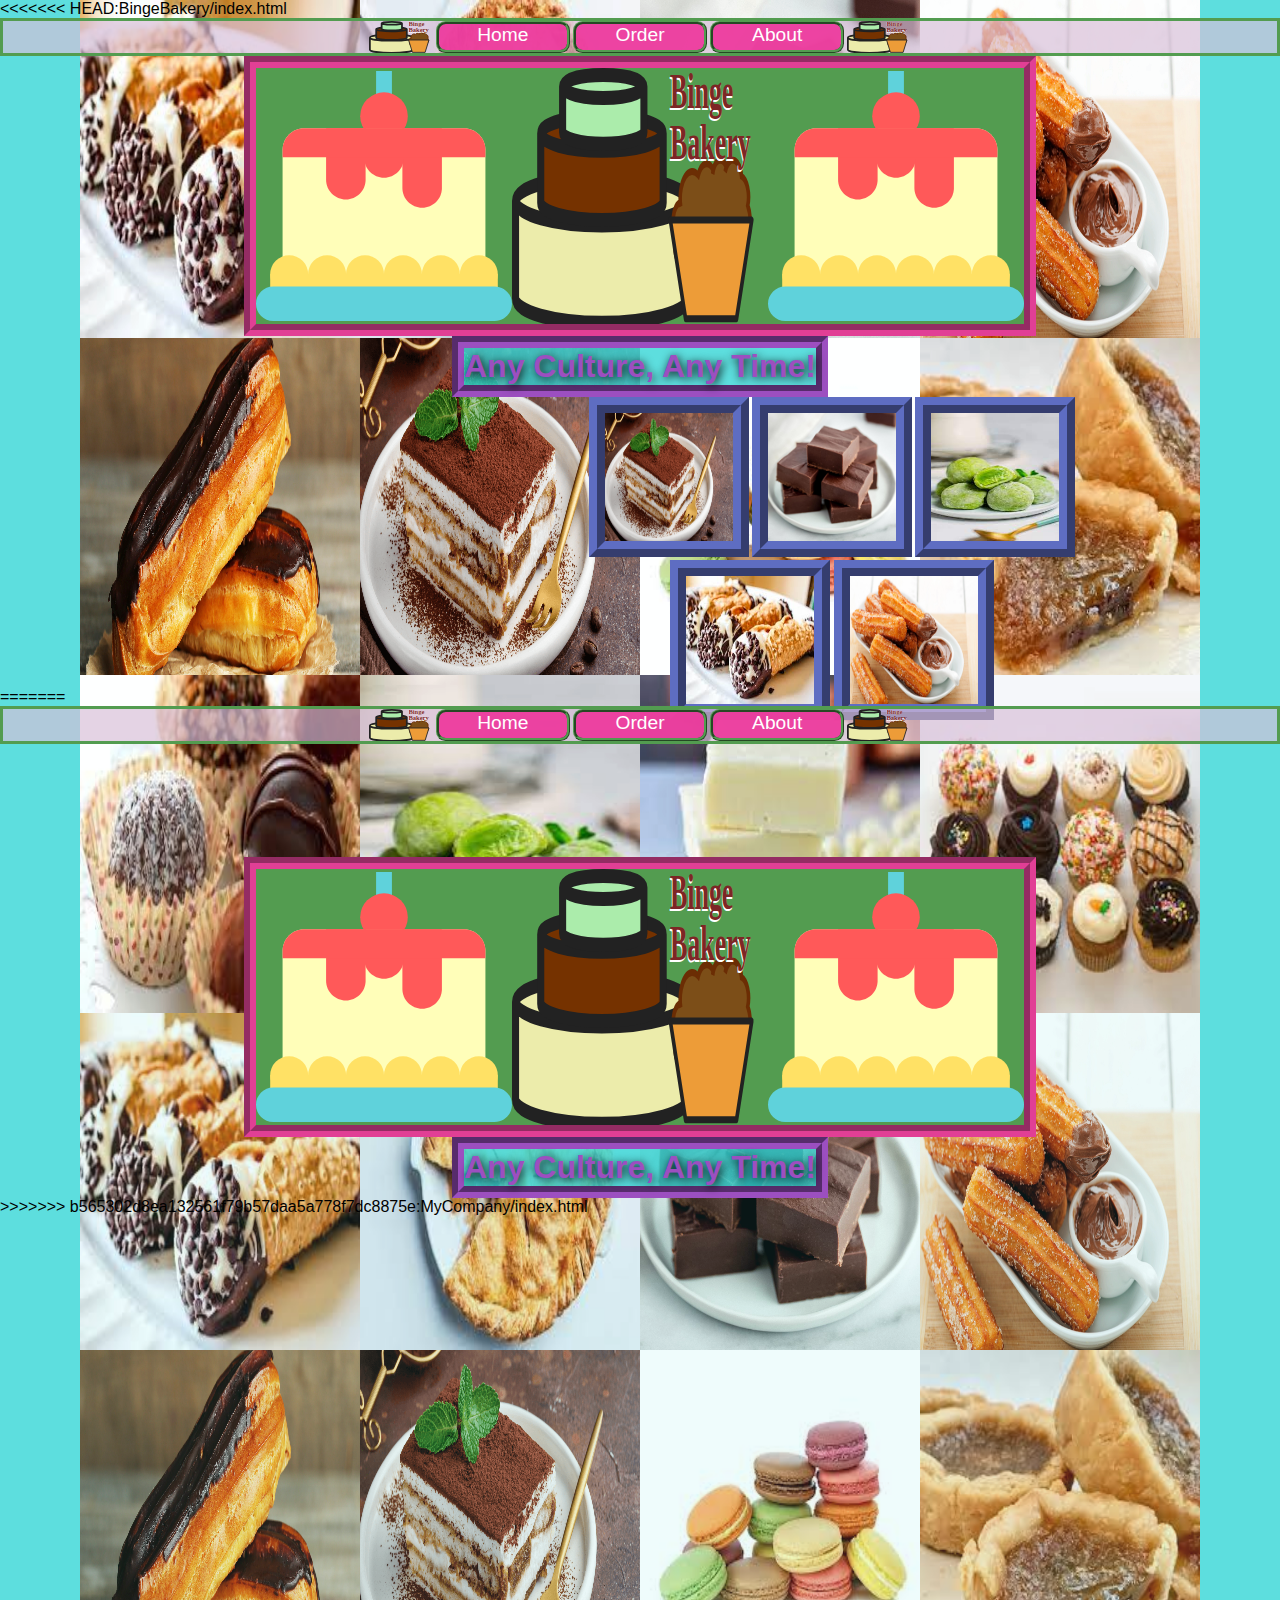
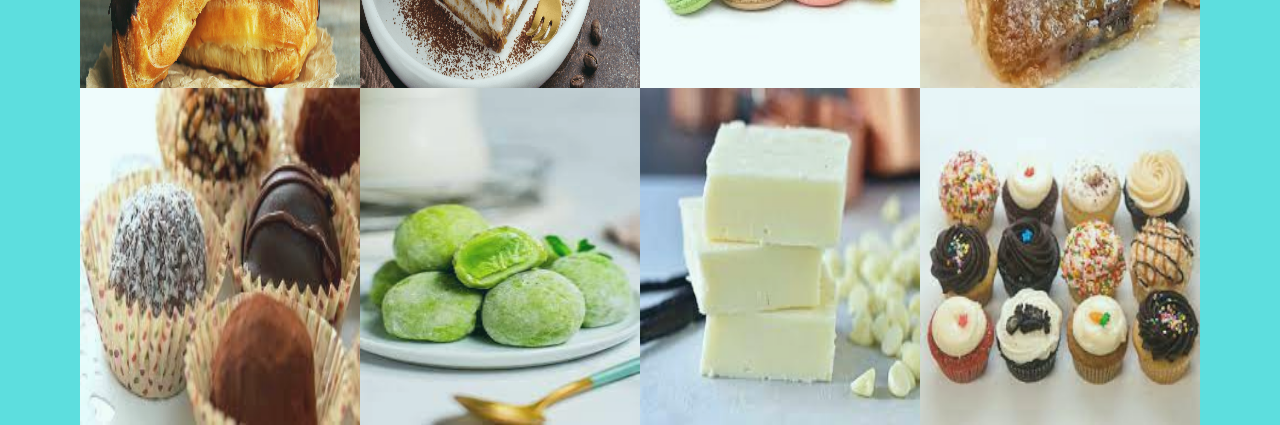
<file: index.html>
<<<<<<< HEAD:BingeBakery/index.html
<!DOCTYPE html>
<html lang="en">
<head>
    <meta charset="UTF-8">
    <meta http-equiv="X-UA-Compatible" content="IE=edge">
    <meta name="viewport" content="width=device-width, initial-scale=1.0">
    <title>Bakery</title>
    <link rel="stylesheet" href="./css/base.css">
    <script src="./javascript/all.js" defer></script>
</head>
<body>
    <div class="topbar">
        <img src="./svg/logo.svg">
        <a>Home</a>
        <a href="./order.html">Order</a>
        <a href="about.html">About</a>
        <img src="./svg/logo.svg">
    </div>
    
    <section>
        
        <h1 class="companyName"><img src="./svg/cake1.svg"><img src="./svg/logo.svg" class="logo"><img src="./svg/cake1.svg"></h1>
        <h2 class="companySlogan">Any Culture, Any Time!</h2>
        <div class="productlist">
        <div><img src="./images/products/Italian Tiramisu.jpeg"></div>
        <div><img src="./images/products/Chocolate Fudge.jpeg"></div>
        <div><img src="./images/products/Mochi 6pc.jpeg"></div>
        <div><img src="./images/products/cannoli.jpeg"></div>
        <div><img src="./images/products/churros 3pc.jpeg"></div>
        </div>
    </section>
    <div class="backingImages fillwidth" id="cycleBack">
        <img src="./images/products/cannoli.jpeg">
        <img src="./images/products/Apple Pie.jpeg">
        <img src="./images/products/Chocolate Fudge.jpeg">
        <img src="./images/products/churros 3pc.jpeg">
        <img src="./images/products/Eclairs.jpeg">
        <img src="./images/products/Italian Tiramisu.jpeg">
        <img src="./images/products/macaroons 8pc.jpeg">
        <img src="./images/products/Maple butter tarts 4pc.jpeg">
        <img src="./images/products/chocolate truffles 8pc.jpeg">
        <img src="./images/products/Mochi 6pc.jpeg">
        <img src="./images/products/White Chocolate Fudge.jpeg">
        <img src="./images/products/Cupcakes.jpeg">
    </div>
</body>
=======
<!DOCTYPE html>
<html lang="en">
<head>
    <meta charset="UTF-8">
    <meta http-equiv="X-UA-Compatible" content="IE=edge">
    <meta name="viewport" content="width=device-width, initial-scale=1.0">
    <title>Bakery</title>
    <link rel="stylesheet" href="./css/base.css">
    <script src="./javascript/all.js" defer></script>
</head>
<body>
    <!-- the nav bar -->
    <div class="topbar">
        <img src="./svg/logo.svg">
        <a>Home</a>
        <a href="./order.html">Order</a>
        <a href="about.html">About</a>
        <img src="./svg/logo.svg">
    </div>
    
    <section class="index_mid">
        <!-- the logo -->
        <h1 class="companyName"><img src="./svg/cake1.svg"><img src="./svg/logo.svg" class="logo"><img src="./svg/cake1.svg"></h1>
        <h2 class="companySlogan">Any Culture, Any Time!</h2>
        
    </section>
    <!-- the background image collage -->
    <div class="backingImages fillwidth" id="cycleBack">
        <img src="./images/products/cannoli.jpeg">
        <img src="./images/products/Apple Pie.jpeg">
        <img src="./images/products/Chocolate Fudge.jpeg">
        <img src="./images/products/churros 3pc.jpeg">
        <img src="./images/products/Eclairs.jpeg">
        <img src="./images/products/Italian Tiramisu.jpeg">
        <img src="./images/products/macaroons 8pc.jpeg">
        <img src="./images/products/Maple butter tarts 4pc.jpeg">
        <img src="./images/products/chocolate truffles 8pc.jpeg">
        <img src="./images/products/Mochi 6pc.jpeg">
        <img src="./images/products/White Chocolate Fudge.jpeg">
        <img src="./images/products/Cupcakes.jpeg">
    </div>
</body>
>>>>>>> b565302d8ea132561f79b57daa5a778f7dc8875e:MyCompany/index.html
</html>
</file>
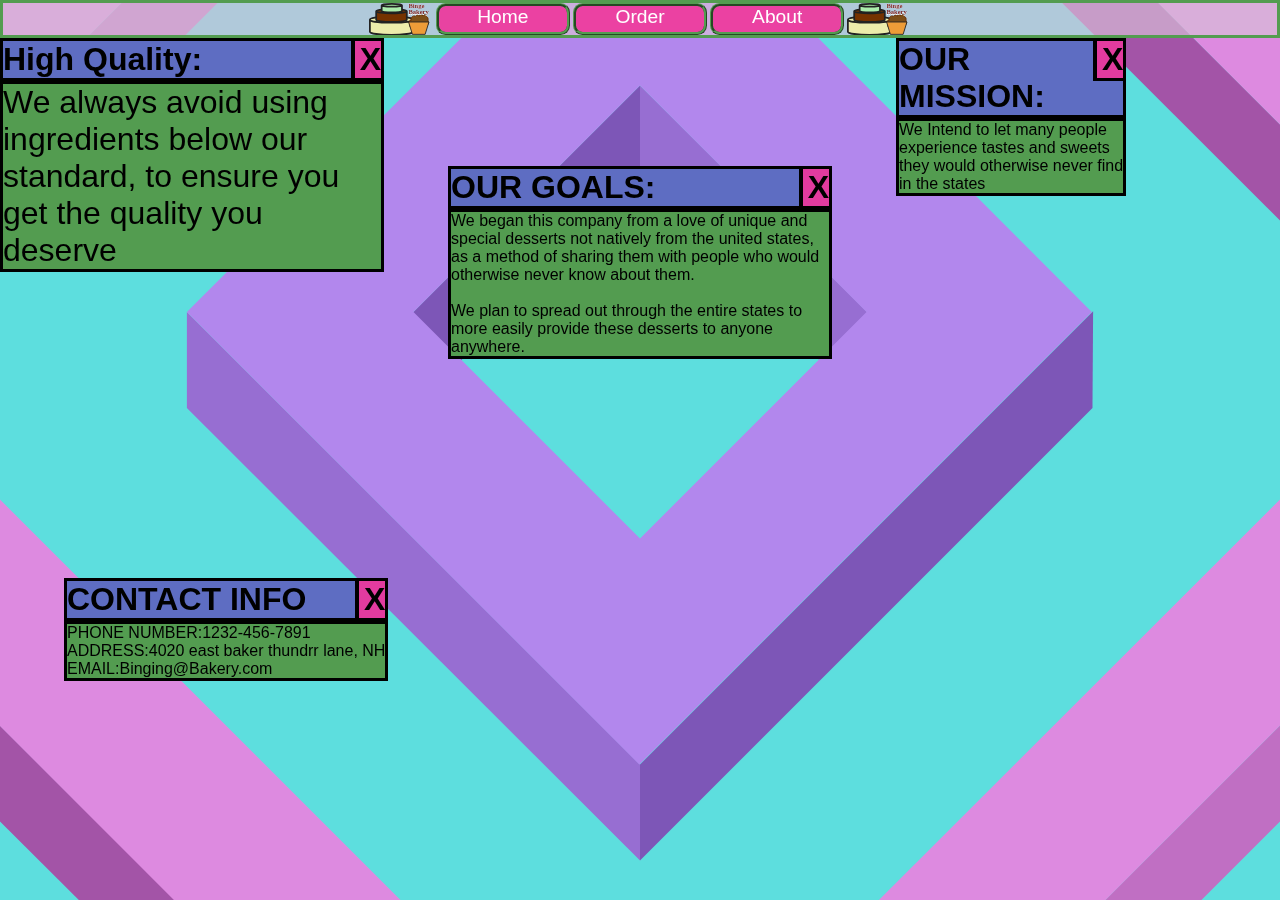
<file: about.html>
<!DOCTYPE html>
<html lang="en">
  <head>
    <meta charset="UTF-8" />
    <meta http-equiv="X-UA-Compatible" content="IE=edge" />
    <meta name="viewport" content="width=device-width, initial-scale=1.0" />
    <title>Document</title>
    <link rel="stylesheet" href="./css/base.css" />
  </head>
  <body>
    <img src="./svg/boxesback.svg" class="background">
    <div class="topbar">
        <img src="./svg/logo.svg">
        <a href="./index.html">Home</a>
        <a href="./order.html">Order</a>
        <a>About</a>
        <img src="./svg/logo.svg">
    </div>
    <section class="about">
      <div class="tab v30">
      <h1>High Quality:</h1>
        <div style="font-size: 2.5vmax;">
        We always avoid using ingredients below our standard, to ensure you get the quality you deserve<br>
        
        </div>
      </div>
      <s class="s5"></s>
      <div class="tab v30 off10">
        <h1>OUR GOALS:</h1>
          <div>
          We began this company from a love of unique and special desserts not natively from the united states,
          as a method of sharing them with people who would otherwise never know about them.<br><br>
          We plan to spread out through the entire states to more easily provide these desserts to anyone anywhere.<br>
          
          </div>
        </div>
        <s class="s15"></s>
        <div class="tab v20">
          <h1>OUR MISSION:</h1>
            <div>
            We Intend to let many people experience tastes and sweets they would otherwise never find in the states<br>
            
            </div>
          </div>
        <s class="s15"></s>
        <s class="s15"></s>
        <s class="s15"></s>
        <div class="tab v30">
          <h1>CONTACT INFO</h1>
          <div>
            PHONE NUMBER:<a>1232-456-7891</a><br>
            ADDRESS:<a>4020 east baker thundrr lane, NH</a><br>
            EMAIL:<a>Binging@Bakery.com</a><br>
          </div>
        </div>
    </section>
  </body>
</html>
</file>
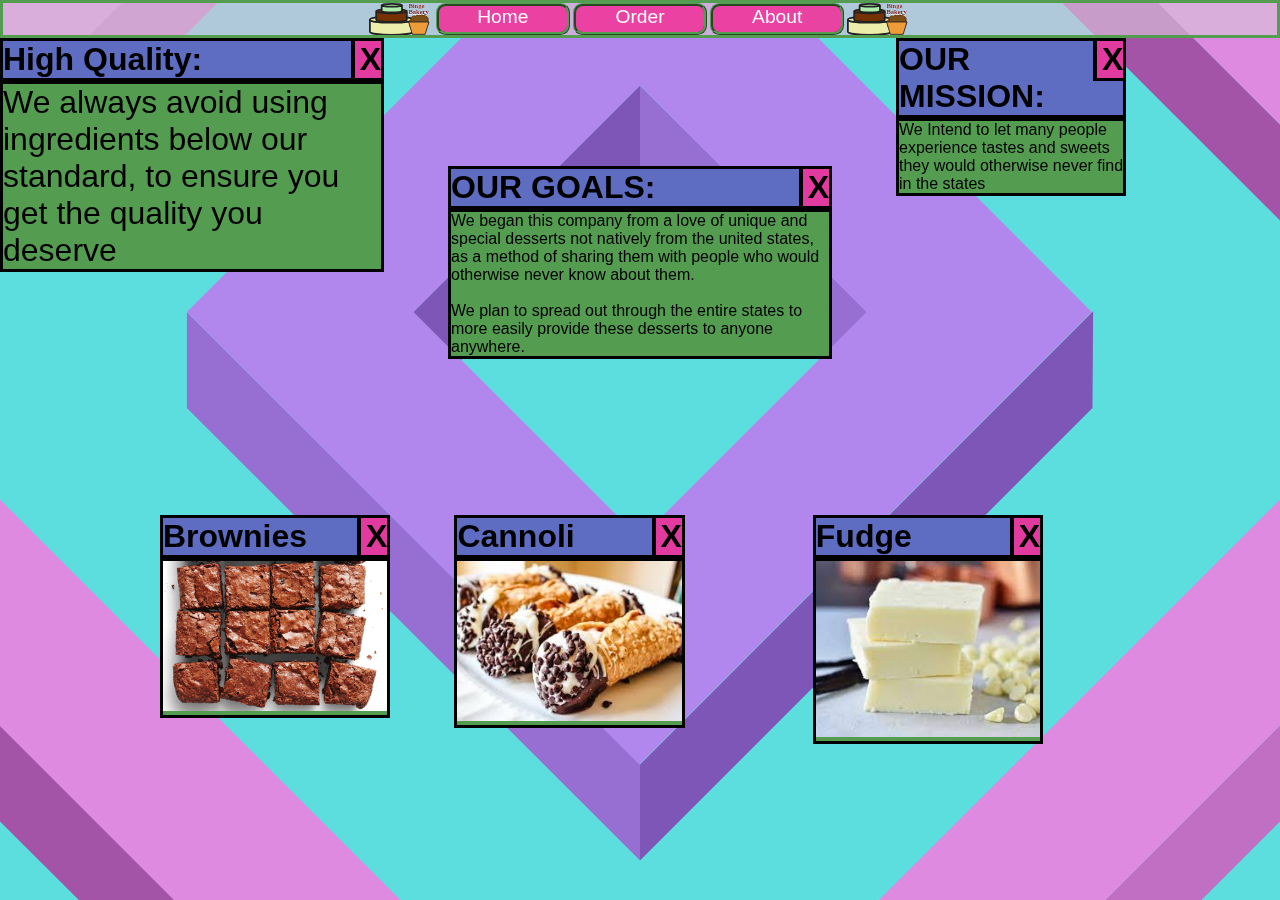
<file: BingeBakery/about.html>
<!DOCTYPE html>
<html lang="en">
  <head>
    <meta charset="UTF-8" />
    <meta http-equiv="X-UA-Compatible" content="IE=edge" />
    <meta name="viewport" content="width=device-width, initial-scale=1.0" />
    <title>Document</title>
    <link rel="stylesheet" href="./css/base.css" />
  </head>
  <body>
    <img src="./svg/boxesback.svg" class="background">
    <div class="topbar">
        <img src="./svg/logo.svg">
        <a href="./index.html">Home</a>
        <a href="./order.html">Order</a>
        <a>About</a>
        <img src="./svg/logo.svg">
    </div>
    <section class="about">
      <div class="tab v30">
      <h1>High Quality:</h1>
        <div style="font-size: 2.5vmax;">
        We always avoid using ingredients below our standard, to ensure you get the quality you deserve<br>
        
        </div>
      </div>
      <s class="s5"></s>
      <div class="tab v30 off10">
        <h1>OUR GOALS:</h1>
          <div>
          We began this company from a love of unique and special desserts not natively from the united states,
          as a method of sharing them with people who would otherwise never know about them.<br><br>
          We plan to spread out through the entire states to more easily provide these desserts to anyone anywhere.<br>
          
          </div>
        </div>
        <s class="s15"></s>
        <div class="tab v20">
          <h1>OUR MISSION:</h1>
            <div>
            We Intend to let many people experience tastes and sweets they would otherwise never find in the states<br>
            
            </div>
          </div>
        <s style="min-width: 12.5vmax; max-width: 12.5vmax;"></s>
        <div class="tab v20 off5m">
          <h1>Brownies</h1>
          <div><img src="./images/products/Brownies 6''.jpeg"></div>
        </div>
        <s class="s15"></s>
        <div class="tab v20">
          <h1>Cannoli</h1>
          <div><img src="./images/products/cannoli.jpeg"></div>
        </div>
        <s class="s10"></s>
        <div class="tab v20 off5m">
          <h1>Fudge</h1>
          <div><img src="./images/products/White Chocolate Fudge.jpeg"></div>
        </div>
    </section>
  </body>
</html>
</file>
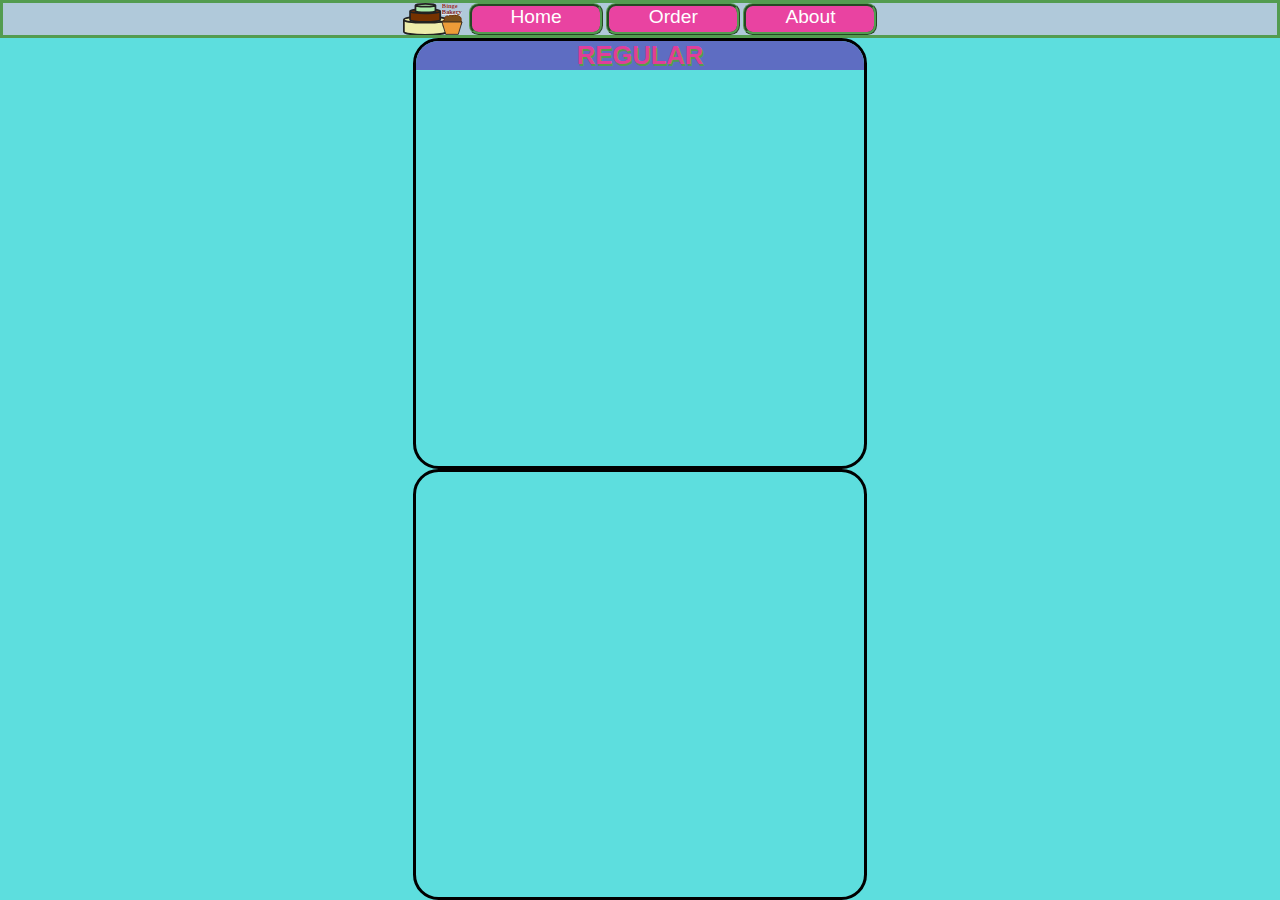
<file: MyCompany/neworder.html>
<!DOCTYPE html>
<html lang="en">

<head>
    <meta charset="UTF-8">
    <meta http-equiv="X-UA-Compatible" content="IE=edge">
    <meta name="viewport" content="width=device-width, initial-scale=1.0">
    <title>Bakery</title>
    <link rel="stylesheet" href="./css/base.css">
    <script src="./javascript/orderList.js" type="text/javascript" defer></script>
</head>

<body>
    <div class="topbar">
        <img src="./svg/logo.svg">
        <a href="./index.html">Home</a>
        <a>Order</a>
        <a>About</a>
    </div>
    <!--Each section is for different global region of desserts-->
    <section id="RegularDesserts" class="BakedGoods">

    </section>
    <section id="SpecialDesserts" class="BakedGoods">

    </section>
</body>
</file>
<file: css/base.css>
*,
h1,
h2 {
  margin: 0;
  font-family: "Segoe UI", Tahoma, Geneva, Verdana, sans-serif;
}

.img {
  font-family: "Segoe UI", Tahoma, Geneva, Verdana, sans-serif;
}

.logo {
  max-width: 25vw;
  min-width: 25vw;
  min-height: 25vh;
  max-height: 100vw;
}

.background {
  position: fixed;
  bottom: 0vh;
  left: 0;
  min-width: 100vw;
  max-width: 100vw;
  min-height: 150vh;
  margin-bottom: -15vh;
  z-index: -1;
}

.back2 {
  max-height: 100vh;
  min-height: 100vh;
  margin-bottom: 0;
  bottom: 0;
  right: 0;
}

.backanimated {
  animation: backgroundanim 10s cubic-bezier(0.5, 0, 0.5, 1) 0s infinite forwards;
  transform: scaleX(200%) scaleY(50%);
}

.sectionBack {
  background-color: #37d6d6ce;
}

.backingImages {
  display: flex;
  flex-wrap: wrap;
  position: absolute;
  top: 0;
  left: 0;
  z-index: -1;
  max-width: 75%;
  gap: 0;
  animation: imageCollage1 15s cubic-bezier(0, 0, 1, 1) 0.1s infinite;
  animation-direction: normal;
  animation-fill-mode: both;
}

.backingImages img {
  margin: 0;
  max-width: 25%;
  min-width: 25%;
  min-height: 37.5vh;
  max-height: 37.5vh;
}

body {
  min-height: 100vh;
  overflow: hidden;
  user-select: none;
  background-color: #37d6d6ce;
  max-width: 100vw;
  min-width: 100vw;
  display: flex;
  flex-direction: column;
}

body .topbar {
  border-width: 0.25vw;
  border-style: solid;
  max-width: 100%;
  border-color: #539c50;
  background-color: #d8bfd8ae;
  display: flex;
  flex-direction: row;
  gap: 0.25vw;
  font-size: 1.5vmax;
  justify-content: center;
}

body .topbar img {
  max-height: 2.5vw;
}

body .topbar a {
  text-decoration: none;
  color: white;
  width: 10vw;
  text-align: center;
  background-color: #ee379cea;
  border-radius: 0.75vw;
  border-color: #539c50;
  border-style: ridge;
  border-width: 0.25vw;
  user-select: none;
}

body .topbar a:hover {
  color: black;
  background-color: #9c4fc0;
}

body .topbar a:active {
  border-style: groove;
  border-width: 0.25vw 0 0 0.25vw;
  margin-right: 0.25vw;
  margin-bottom: 0.25vw;
  transform: translate(0.25vw, 0.25vw);
}

body section {
  flex: 1 1 0;
}

body section .companyName {
  display: flex;
  flex-wrap: wrap;
  flex-direction: row;
  margin: 0 auto;
  max-width: fit-content;
  background-color: #539c50;
  border-color: #ee379cea;
  border-style: groove;
  border-width: 1vw;
  text-align: center;
  color: #9c4fc0;
  font-size: 7.5vw;
  text-shadow: #539c50 0.125vw 0.125vw 0.5vw;
}

body section .companyName img {
  min-width: 20vw;
  min-height: 20vw;
  max-width: 20vw;
  max-height: 20vw;
}

body section .companySlogan {
  display: flex;
  flex-wrap: wrap;
  flex-direction: row;
  margin: 0 auto;
  max-width: fit-content;
  font-family: "Segoe UI", Tahoma, Geneva, Verdana, sans-serif;
  background-color: #37d6d6ce;
  border-color: #9c4fc0;
  border-style: groove;
  border-width: 1vw;
  text-align: center;
  color: #9c4fc0;
  font-size: 2.5vmax;
  text-shadow: black 0.125vw 0.125vw 0.75vw;
}

body section .companySlogan img {
  width: 7.5vw;
  height: 7.5vw;
}

body section .productlist {
  font-size: 2.5vmax;
  display: flex;
  margin-left: 0 auto;
  text-align: center;
  justify-self: center;
  align-self: center;
  flex-wrap: wrap;
  margin-left: 27.5vw;
  justify-content: center;
  max-width: 41vw;
  min-width: 40vw;
  gap: 2.75vmax;
  list-style: none;
  color: #37d6d6ce;
  text-shadow: black 0.125vw 0.125vw 0.125vw;
}

body section .productlist div {
  user-select: none;
  text-align: center;
  font-size: 2.5vw;
  max-height: 10vmax;
  max-width: 10vmax;
  min-width: 10vmax;
  min-height: 10vmax;
  align-content: center;
}

body section .productlist div img {
  border-style: ridge;
  border-width: 1.25vmax;
  border-color: #5e6dc2;
  background-color: #9c4fc0;
  width: 10vmax;
  height: 10vmax;
}

body section .productlist div ul {
  overflow-y: auto;
  list-style: none;
  text-align: center;
  transition-duration: 0.25s;
  transform-origin: top;
  transform: scaleY(0%);
  max-height: 30vh;
}

body section .productlist div ul li {
  font-size: 2vw;
  text-align: left;
}

body section .productlist div:hover ul {
  transform: scaleY(100%);
}

<<<<<<< HEAD:BingeBakery/css/base.css
/*
put in the order form data here.
this will be the order for your cookies/cake/cupcakes
*/
form {
  margin: 0 auto;
  text-align: center;
  background-color: #539c50;
  max-width: 75vw;
  min-height: 100%;
}

fieldset {
  flex: 1 1 0;
  display: flex;
  flex-direction: row;
  flex-wrap: nowrap;
}

fieldset input {
  background-color: #5e6dc2;
  border-color: #ee379cea;
}

fieldset div {
  margin: 0 auto;
  justify-self: center;
  text-align: start;
  min-width: 50%;
}

fieldset div p {
  min-width: 50%;
  font-size: 4.5vmin;
}

.asSquare {
  min-width: 8vmin;
  min-height: 8vmin;
  max-width: 8vmin;
  max-height: 8vmin;
}

.vertical {
  display: flex;
  flex-direction: column;
  flex-wrap: nowrap;
  gap: 1vmin;
}

.halfWidth {
  max-width: 50%;
}

.buttons {
  gap: 1vmin 0vmin;
}

.orderListItem {
  margin: 0;
  flex-wrap: nowrap;
}

.orderListItem img {
  max-width: 7.5vmin;
  max-height: 7.5vmin;
  margin-bottom: -5%;
  padding: 0;
}

=======
>>>>>>> b565302d8ea132561f79b57daa5a778f7dc8875e:MyCompany/css/base.css
.BakedGoods {
  border-radius: 2vmax;
  display: flex;
  flex-direction: column;
  justify-content: start;
  align-content: center;
  max-width: 50%;
  overflow-y: auto;
  min-width: 35%;
  margin: 0 auto;
  gap: 0.5vmax;
  border-style: solid;
  text-align: center;
  margin: 0 auto;
}

.BakedGoods h1 {
  min-width: 100%;
  background-color: #5e6dc2;
  font-size: 2vmax;
  color: #ee379cea;
  text-shadow: 0.125vmax 0.125vmax 0.05vmax #539c50;
}

.BakedGoods .BACKBUTTON {
  border: none;
  position: fixed;
  color: black;
  text-decoration: none;
  text-align: center;
  bottom: 2.5vh;
  left: 65vw;
  min-width: 2.5vmax;
  max-width: 2.5vmax;
  min-height: 2.5vmax;
  max-height: 2.5vmax;
}

.BakedGoods .BACKBUTTON img {
  min-width: 2.5vmax;
  max-width: 2.5vmax;
  min-height: 2.5vmax;
  max-height: 2.5vmax;
}

.sellingItem {
  display: flex;
  flex-direction: row;
  flex-wrap: nowrap;
  color: black;
  font-size: 1.5vmax;
  text-shadow: 0 0 0.5vmax white;
  max-width: 100%;
  color: black;
  min-width: 100%;
  user-select: none;
  pointer-events: none;
  margin-bottom: 2vmax;
}

.sellingItem:last-of-type {
  margin-bottom: 5vw;
}

.sellingItem p {
  font-weight: 500;
  font-size: 2vw;
  pointer-events: none;
  line-break: loose;
  margin-left: 4vmax;
  min-width: calc(calc(100% - 16.75vmax));
  max-width: calc(100% - 16.75vmax);
}

.sellingItem img {
  pointer-events: all;
  position: static;
  min-width: 4vmax;
  min-height: 4vmax;
  max-width: 5vmax;
  max-height: 4vmax;
}

#imagePopup {
  position: absolute;
  top: 3.75vw;
  flex-direction: row;
  flex-wrap: wrap;
  display: flex;
  visibility: hidden;
  max-width: 25.5vw;
  min-width: 25.5vw;
  left: 1vw;
}

#imagePopup img {
  min-width: 25vw;
  min-height: 25vw;
  max-width: 25vw;
  border-style: solid;
  border-width: 0px 0.25vw 0.25vw 0.25vw;
  border-color: #ee379cea;
  padding: 0;
  background-color: #ee379cea;
}

#imagePopup p {
  font-size: 2vw;
  text-align: center;
  background-color: #539c50;
  border-color: #ee379cea;
  border-style: solid;
  border-width: 0.25vw;
  min-width: 23vw;
  max-width: 23vw;
  min-height: 2vw;
  max-height: 2vw;
}

#imagePopup p .closeButton {
  font-size: 1vw;
  border-style: solid;
  border-width: 0.25vw 0.25vw 0.25vw 0vw;
  border-color: #ee379cea;
  max-width: 2vw;
  min-width: 2vw;
  min-height: 2.5vw;
  max-height: 2.5vw;
  margin-top: -0.25vw;
  margin-bottom: -0.25vw;
  margin-right: -2.25vw;
  float: right;
  background-color: #5e6dc2;
}

.bottomtext {
  left: 20rem;
  top: -15rem;
  max-width: fit-content;
  background-color: #f1f1f1;
}

.addButton,
.subButton {
  pointer-events: all;
  align-self: flex-end;
  float: right;
  min-width: 4.375vmax;
  min-height: 4.375vmax;
  max-width: 4.375vmax;
  max-height: 4.375vmax;
  font-size: 3.375vw;
  background-color: #539c50;
}

.addButton {
  border-radius: 1.25vw 0vw 0vw 1.25vw;
}

.subButton {
  border-radius: 0vw 1.25vw 1.25vw 0vw;
}

.myCart {
  position: absolute;
  display: flex;
  flex-direction: column;
  flex: 1 1 0;
  right: 0;
  top: 0;
  min-height: calc(100% - 3vw);
  max-height: calc(100% - 3vw);
  min-width: 25%;
  max-width: 25%;
  background-color: #37d6d6ce;
  margin-top: 3vw;
  margin-bottom: -25%;
}

.myCart::before {
  background-color: #5e6dc2;
  color: #885ad1;
  text-shadow: 0.0625vmax 0.0625vmax 0.05vmax White;
  content: "MY CART*";
  text-align: center;
  font-size: 2.5vw;
  max-height: 3vw;
  min-height: 3vw;
}

.myCart div {
  flex: 6 6 0;
  overflow-y: auto;
  border: #ee379cea solid 0.25vw;
}

.myCart div:first-of-type {
  background-color: #5e6dc2;
  color: white;
  text-shadow: 0 0 0.5vmax black;
  border-radius: 1.25vmax;
}

.myCart div ul {
  list-style: none;
}

.myCart .finalCost {
  background-color: #37d6d6ce;
  margin: 0;
  overflow-y: hidden;
  min-height: fit-content;
  flex: 4 4 0;
  border: 0;
  padding: 0;
}

.myCart .finalCost .inputAddress {
  padding: 0;
  margin: 0;
  text-align: center;
  justify-content: center;
  align-content: center;
}

.myCart .finalCost .inputAddress textArea {
  margin: 0;
  padding: 0;
  resize: none;
  min-height: 10vh;
  min-width: 95%;
  align-self: center;
  justify-self: center;
}

.fillwidth {
  min-width: 87.5%;
  margin: 0 auto;
  margin-left: 6.25%;
  margin-right: 6.25%;
  text-align: center;
  animation-duration: 25s;
}

.fillwidth img {
  opacity: 0.9;
}

.index_mid {
  margin-top: 12.5vh;
}

@media screen and (max-width: 900px) {
  .fillwidth {
    margin-left: 0;
  }
  #imagePopup {
    left: auto;
    right: auto;
    margin: 6.25vmax 37.25vw 0vw 37.25vw;
    text-align: center;
  }
  .backingImages {
    min-width: 100%;
  }
  .topbar {
    font-size: 5vw;
  }
  .topbar img {
    min-width: 10vw;
    max-width: 10vw;
    min-height: 10vw;
    max-height: 10vw;
  }
  .topbar a {
    min-width: 25vw;
    max-width: 25vw;
    font-size: 5vw;
  }
  .companyName img {
    min-width: 15vh;
    min-height: 15vh;
  }
  body {
    overflow-y: hidden;
    max-height: 100vh;
    min-height: 100vh;
  }
  .myCart {
    overflow: hidden;
    float: none;
    min-width: 102vw;
    max-width: 102vw;
    max-height: 75.5vh;
    min-height: 75.5vh;
    position: absolute;
    margin: 0;
    top: 48vh;
    left: 0vw;
  }
  .myCart div {
    max-height: 15vh;
    min-height: 15vh;
  }
  .myCart div ul {
    display: flex;
    flex-direction: row;
    flex-wrap: wrap;
  }
  .myCart div ul li {
    min-width: 33%;
    max-width: 33%;
  }
  .myCart div ul li::before {
    content: "";
    margin-left: 1.5%;
  }
  .myCart::before {
    font-size: 5vh;
    min-height: 5.5vh;
    max-height: 5.5vh;
  }
  .myCart div {
    flex: 1 1 0;
  }
  .myCart .finalCost {
    flex: 1 1 0;
    min-width: 99vw;
    max-width: 99vw;
    max-height: fit-content;
  }
  .myCart .finalCost p {
    font-size: 1.75vh;
  }
  .myCart .finalCost .inputAddress {
    max-height: 25.5vh;
    min-height: 25.5vh;
  }
  .myCart .finalCost .inputAddress input {
    max-width: 45%;
    min-width: 45vw;
    margin-top: -1.5vh;
    min-height: 2vh;
    padding: 0 1.8% 0 1.8%;
  }
  .myCart .finalCost .inputAddress input:last-of-type {
    margin-bottom: 1.5vh;
  }
  .myCart .finalCost .inputAddress textArea {
    margin-top: -1.5vh;
    max-width: 45vw;
    min-width: 45vw;
    min-height: 5vh;
    padding: 0;
  }
  .myCart .finalCost .inputAddress button {
    justify-self: start;
    z-index: 10000 !important;
    bottom: 7.75vh;
    left: 0;
    display: flex;
    margin: auto;
  }
  .sellingItem {
    font-size: 4vmax;
  }
  .BakedGoods {
    min-width: 100%;
    flex: 1 1 0;
    max-height: 44.5vh;
    min-height: 44.5vh;
    margin: 0;
    overflow-y: auto;
  }
  .bottom,
  text {
    display: none;
  }
  .addButton,
  .subButton {
    min-width: 5vmin;
    min-height: 5vmin;
    max-width: 5vmin;
    max-height: 5vmin;
    margin-right: 2.5vmin;
    margin-left: -1.875vmin;
  }
  .BACKBUTTON {
    text-align: right;
    justify-self: right;
    border: none;
    position: fixed;
    color: black;
    text-decoration: none;
    text-align: center;
    top: 52.5vh;
    margin-left: 31.5vw;
  }
}

/*
this is for the scrollbar
*/
/* width */
::-webkit-scrollbar {
  width: 0px;
}

/* Track */
::-webkit-scrollbar-track {
  background: #f1f1f1;
}

/* Handle */
::-webkit-scrollbar-thumb {
  background: #888;
}

/* Handle on hover */
::-webkit-scrollbar-thumb:hover {
  background: #555;
}

@keyframes imageCollage1 {
  0% {
    transform: translateY(-50%);
  }
  100% {
    transform: translateY(0%);
  }
}

@keyframes backgroundanim {
  0% {
    transform: translateX(0%) translateY(25%) scaleX(200%) scaleY(50%);
  }
  50% {
    transform: translateX(-50%) translateY(25%) scaleX(200%) scaleY(50%);
  }
  100% {
    transform: translateX(0%) translateY(25%) scaleX(200%) scaleY(50%);
  }
}

.about {
  display: flex;
  flex-direction: row;
  flex-wrap: wrap;
  overflow: auto;
}

.tab {
  min-width: 0vw;
  border-width: 0.375vw;
}

.tab img {
  max-width: 100%;
  max-height: 100%;
}

.tab h1 {
  border-width: 0.375vw;
  background-color: #5e6dc2;
  border: solid;
  border-color: black;
}

.tab h1::before {
  padding-left: 0.375vw;
  content: "X";
  background-color: #ee379cea;
  float: right;
  min-width: 1.5vw;
  min-height: 100%;
  padding-right: 0vw;
  border: solid;
  border-width: 0px 0px 0.25vw 0.375vw;
}

.tab div {
  border-width: 0.375vw;
  background-color: #539c50;
  border: solid;
  border-color: black;
}

.v10 {
  max-width: 10vmax;
  min-width: min-content;
}

.v15 {
  max-width: 15vmax;
  min-width: min-content;
}

.v20 {
  max-width: 18vmax;
  min-width: min-content;
}

.v30 {
  max-width: 30vmax;
  min-width: min-content;
}

.off5 {
  margin-top: 5vmax;
}

.off10 {
  margin-top: 10vmax;
}

.off15 {
  margin-top: 15vmax;
}

.off20 {
  margin-top: 20vmax;
}

.off5m {
  padding-top: 5vmax;
  margin-top: -5vmax;
}

.s5 {
  min-width: 5vmax;
}

.s10 {
  min-width: 10vmax;
}

.s15 {
  min-width: 5vmax;
}

.s20 {
  min-width: 20vmax;
}
/*# sourceMappingURL=base.css.map */
</file>
<file: BingeBakery/css/base.css>
*,
h1,
h2 {
  margin: 0;
  font-family: "Segoe UI", Tahoma, Geneva, Verdana, sans-serif;
}

.img {
  font-family: "Segoe UI", Tahoma, Geneva, Verdana, sans-serif;
}

.logo {
  max-width: 25vw;
  min-width: 25vw;
  min-height: 25vh;
  max-height: 100vw;
}

.background {
  position: fixed;
  bottom: 0vh;
  left: 0;
  min-width: 100vw;
  max-width: 100vw;
  min-height: 150vh;
  margin-bottom: -15vh;
  z-index: -1;
}

.back2 {
  max-height: 100vh;
  min-height: 100vh;
  margin-bottom: 0;
  bottom: 0;
  right: 0;
}

.backanimated {
  animation: backgroundanim 10s cubic-bezier(0.5, 0, 0.5, 1) 0s infinite forwards;
  transform: scaleX(200%) scaleY(50%);
}

.sectionBack {
  background-color: #37d6d6ce;
}

.backingImages {
  display: flex;
  flex-wrap: wrap;
  position: absolute;
  top: 0;
  left: 0;
  z-index: -1;
  max-width: 75%;
  gap: 0;
  animation: imageCollage1 15s cubic-bezier(0, 0, 1, 1) 0s infinite;
  animation-direction: normal;
  animation-fill-mode: forwards;
}

.backingImages img {
  margin: 0;
  max-width: 25%;
  min-width: 25%;
  min-height: 37.5vh;
  max-height: 37.5vh;
}

body {
  min-height: 100vh;
  overflow: hidden;
  user-select: none;
  background-color: #37d6d6ce;
  max-width: 100vw;
  min-width: 100vw;
  display: flex;
  flex-direction: column;
}

body .topbar {
  border-width: 0.25vw;
  border-style: solid;
  max-width: 100%;
  border-color: #539c50;
  background-color: #d8bfd8ae;
  display: flex;
  flex-direction: row;
  gap: 0.25vw;
  font-size: 1.5vmax;
  justify-content: center;
}

body .topbar img {
  max-height: 2.5vw;
}

body .topbar a {
  text-decoration: none;
  color: white;
  width: 10vw;
  text-align: center;
  background-color: #ee379cea;
  border-radius: 0.75vw;
  border-color: #539c50;
  border-style: ridge;
  border-width: 0.25vw;
  user-select: none;
}

body .topbar a:hover {
  color: black;
  background-color: #9c4fc0;
}

body .topbar a:active {
  border-style: groove;
  border-width: 0.25vw 0 0 0.25vw;
  margin-right: 0.25vw;
  margin-bottom: 0.25vw;
  transform: translate(0.25vw, 0.25vw);
}

body section {
  flex: 1 1 0;
}

body section .companyName {
  display: flex;
  flex-wrap: wrap;
  flex-direction: row;
  margin: 0 auto;
  max-width: fit-content;
  background-color: #539c50;
  border-color: #ee379cea;
  border-style: groove;
  border-width: 1vw;
  text-align: center;
  color: #9c4fc0;
  font-size: 7.5vw;
  text-shadow: #539c50 0.125vw 0.125vw 0.5vw;
}

body section .companyName img {
  min-width: 12.5vw;
  min-height: 12.5vw;
  max-width: 12.5vw;
  max-height: 12.5vw;
}

body section .companySlogan {
  display: flex;
  flex-wrap: wrap;
  flex-direction: row;
  margin: 0 auto;
  max-width: fit-content;
  font-family: "Segoe UI", Tahoma, Geneva, Verdana, sans-serif;
  background-color: #37d6d6ce;
  border-color: #9c4fc0;
  border-style: groove;
  border-width: 1vw;
  text-align: center;
  color: #9c4fc0;
  font-size: 2.5vmax;
  text-shadow: black 0.125vw 0.125vw 0.75vw;
}

body section .companySlogan img {
  width: 7.5vw;
  height: 7.5vw;
}

body section .productlist {
  font-size: 2.5vmax;
  display: flex;
  margin-left: 0 auto;
  text-align: center;
  justify-self: center;
  align-self: center;
  flex-wrap: wrap;
  margin-left: 27.5vw;
  justify-content: center;
  max-width: 41vw;
  min-width: 40vw;
  gap: 2.75vmax;
  list-style: none;
  color: #37d6d6ce;
  text-shadow: black 0.125vw 0.125vw 0.125vw;
}

body section .productlist div {
  user-select: none;
  text-align: center;
  font-size: 2.5vw;
  max-height: 10vmax;
  max-width: 10vmax;
  min-width: 10vmax;
  min-height: 10vmax;
  align-content: center;
}

body section .productlist div img {
  border-style: ridge;
  border-width: 1.25vmax;
  border-color: #5e6dc2;
  background-color: #9c4fc0;
  width: 10vmax;
  height: 10vmax;
}

body section .productlist div ul {
  overflow-y: auto;
  list-style: none;
  text-align: center;
  transition-duration: 0.25s;
  transform-origin: top;
  transform: scaleY(0%);
  max-height: 30vh;
}

body section .productlist div ul li {
  font-size: 2vw;
  text-align: left;
}

body section .productlist div:hover ul {
  transform: scaleY(100%);
}

/*
put in the order form data here.
this will be the order for your cookies/cake/cupcakes
*/
form {
  margin: 0 auto;
  text-align: center;
  background-color: #539c50;
  max-width: 75vw;
  min-height: 100%;
}

fieldset {
  flex: 1 1 0;
  display: flex;
  flex-direction: row;
  flex-wrap: nowrap;
}

fieldset input {
  background-color: #5e6dc2;
  border-color: #ee379cea;
}

fieldset div {
  margin: 0 auto;
  justify-self: center;
  text-align: start;
  min-width: 50%;
}

fieldset div p {
  min-width: 50%;
  font-size: 4.5vmin;
}

.asSquare {
  min-width: 8vmin;
  min-height: 8vmin;
  max-width: 8vmin;
  max-height: 8vmin;
}

.vertical {
  display: flex;
  flex-direction: column;
  flex-wrap: nowrap;
  gap: 1vmin;
}

.halfWidth {
  max-width: 50%;
}

.buttons {
  gap: 1vmin 0vmin;
}

.orderListItem {
  margin: 0;
  flex-wrap: nowrap;
}

.orderListItem img {
  max-width: 7.5vmin;
  max-height: 7.5vmin;
  margin-bottom: -5%;
  padding: 0;
}

.BakedGoods {
  border-radius: 2vmax;
  display: flex;
  flex-direction: column;
  justify-content: start;
  align-content: center;
  max-width: 50%;
  overflow-y: auto;
  min-width: 35%;
  margin: 0 auto;
  gap: 0.5vmax;
  border-style: solid;
  text-align: center;
  margin: 0 auto;
}

.BakedGoods h1 {
  min-width: 100%;
  background-color: #5e6dc2;
  font-size: 2vmax;
  color: #ee379cea;
  text-shadow: 0.125vmax 0.125vmax 0.05vmax #539c50;
}

.BakedGoods .BACKBUTTON {
  border: none;
  position: fixed;
  color: black;
  text-decoration: none;
  text-align: center;
  bottom: 2.5vh;
  left: 65vw;
  min-width: 2.5vmax;
  max-width: 2.5vmax;
  min-height: 2.5vmax;
  max-height: 2.5vmax;
}

.BakedGoods .BACKBUTTON img {
  min-width: 2.5vmax;
  max-width: 2.5vmax;
  min-height: 2.5vmax;
  max-height: 2.5vmax;
}

.sellingItem {
  display: flex;
  flex-direction: row;
  flex-wrap: nowrap;
  color: black;
  font-size: 1.5vmax;
  text-shadow: 0 0 0.5vmax white;
  max-width: 100%;
  color: black;
  min-width: 100%;
  user-select: none;
  pointer-events: none;
  margin-bottom: 2vmax;
}

.sellingItem:last-of-type {
  margin-bottom: 5vw;
}

.sellingItem p {
  font-weight: 500;
  font-size: 2vw;
  pointer-events: none;
  line-break: loose;
  margin-left: 4vmax;
  min-width: calc(calc(100% - 16.75vmax));
  max-width: calc(100% - 16.75vmax);
}

.sellingItem img {
  pointer-events: all;
  position: static;
  min-width: 4vmax;
  min-height: 4vmax;
  max-width: 5vmax;
  max-height: 4vmax;
}

#imagePopup {
  position: absolute;
  top: 3.75vw;
  flex-direction: row;
  flex-wrap: wrap;
  display: flex;
  visibility: hidden;
  max-width: 25.5vw;
  min-width: 25.5vw;
  left: 1vw;
}

#imagePopup img {
  min-width: 25vw;
  min-height: 25vw;
  max-width: 25vw;
  border-style: solid;
  border-width: 0px 0.25vw 0.25vw 0.25vw;
  border-color: #ee379cea;
  padding: 0;
  background-color: #ee379cea;
}

#imagePopup p {
  font-size: 2vw;
  text-align: center;
  background-color: #539c50;
  border-color: #ee379cea;
  border-style: solid;
  border-width: 0.25vw;
  min-width: 23vw;
  max-width: 23vw;
  min-height: 2vw;
  max-height: 2vw;
}

#imagePopup p .closeButton {
  font-size: 1vw;
  border-style: solid;
  border-width: 0.25vw 0.25vw 0.25vw 0vw;
  border-color: #ee379cea;
  max-width: 2vw;
  min-width: 2vw;
  min-height: 2.5vw;
  max-height: 2.5vw;
  margin-top: -0.25vw;
  margin-bottom: -0.25vw;
  margin-right: -2.25vw;
  float: right;
  background-color: #5e6dc2;
}

.bottom text {
  left: 20rem;
  top: -15rem;
}

.addButton,
.subButton {
  pointer-events: all;
  align-self: flex-end;
  float: right;
  min-width: 4.375vmax;
  min-height: 4.375vmax;
  max-width: 4.375vmax;
  max-height: 4.375vmax;
  font-size: 3.375vw;
  background-color: #539c50;
}

.addButton {
  border-radius: 1.25vw 0vw 0vw 1.25vw;
}

.subButton {
  border-radius: 0vw 1.25vw 1.25vw 0vw;
}

.myCart {
  position: absolute;
  display: flex;
  flex-direction: column;
  flex: 1 1 0;
  right: 0;
  top: 0;
  min-height: calc(100% - 3vw);
  max-height: calc(100% - 3vw);
  min-width: 25%;
  max-width: 25%;
  background-color: #37d6d6ce;
  margin-top: 3vw;
  margin-bottom: -25%;
}

.myCart::before {
  background-color: #5e6dc2;
  color: #885ad1;
  text-shadow: 0.0625vmax 0.0625vmax 0.05vmax White;
  content: "MY CART*";
  text-align: center;
  font-size: 2.5vw;
  max-height: 3vw;
  min-height: 3vw;
}

.myCart div {
  flex: 6 6 0;
  overflow-y: auto;
  border: #ee379cea solid 0.25vw;
}

.myCart div:first-of-type {
  background-color: #5e6dc2;
  color: white;
  text-shadow: 0 0 0.5vmax black;
  border-radius: 1.25vmax;
}

.myCart div ul {
  list-style: none;
}

.myCart .finalCost {
  background-color: #37d6d6ce;
  margin: 0;
  overflow-y: hidden;
  min-height: fit-content;
  flex: 4 4 0;
  border: 0;
  padding: 0;
}

.myCart .finalCost .inputAddress {
  padding: 0;
  margin: 0;
  text-align: center;
  justify-content: center;
  align-content: center;
}

.myCart .finalCost .inputAddress textArea {
  margin: 0;
  padding: 0;
  resize: none;
  min-height: 10vh;
  min-width: 95%;
  align-self: center;
  justify-self: center;
}

.fillwidth {
  min-width: 87.5%;
  margin: 0 auto;
  margin-left: 6.25%;
  margin-right: 6.25%;
  text-align: center;
  animation-duration: 25s;
}

.fillwidth img {
  opacity: 0.9;
}

@media screen and (max-width: 900px) {
  .fillwidth {
    margin-left: 0;
  }
  #imagePopup {
    left: auto;
    right: auto;
    margin: 6.25vmax 37.25vw 0vw 37.25vw;
    text-align: center;
  }
  .backingImages {
    min-width: 100%;
  }
  .topbar {
    font-size: 5vw;
  }
  .topbar img {
    min-width: 10vw;
    max-width: 10vw;
    min-height: 10vw;
    max-height: 10vw;
  }
  .topbar a {
    min-width: 25vw;
    max-width: 25vw;
    font-size: 5vw;
  }
  .companyName img {
    min-width: 15vh;
    min-height: 15vh;
  }
  body {
    overflow-y: hidden;
    max-height: 100vh;
    min-height: 100vh;
  }
  .myCart {
    overflow: hidden;
    float: none;
    min-width: 102vw;
    max-width: 102vw;
    max-height: 75.5vh;
    min-height: 75.5vh;
    position: absolute;
    margin: 0;
    top: 48vh;
    left: 0vw;
  }
  .myCart div {
    max-height: 15vh;
    min-height: 15vh;
  }
  .myCart div ul {
    display: flex;
    flex-direction: row;
    flex-wrap: wrap;
  }
  .myCart div ul li {
    min-width: 33%;
    max-width: 33%;
  }
  .myCart div ul li::before {
    content: "";
    margin-left: 1.5%;
  }
  .myCart::before {
    font-size: 5vh;
    min-height: 5.5vh;
    max-height: 5.5vh;
  }
  .myCart div {
    flex: 1 1 0;
  }
  .myCart .finalCost {
    flex: 1 1 0;
    min-width: 99vw;
    max-width: 99vw;
    max-height: fit-content;
  }
  .myCart .finalCost p {
    font-size: 1.75vh;
  }
  .myCart .finalCost .inputAddress {
    max-height: 25.5vh;
    min-height: 25.5vh;
  }
  .myCart .finalCost .inputAddress input {
    max-width: 45%;
    min-width: 45vw;
    margin-top: -1.5vh;
    min-height: 2vh;
    padding: 0 1.8% 0 1.8%;
  }
  .myCart .finalCost .inputAddress input:last-of-type {
    margin-bottom: 1.5vh;
  }
  .myCart .finalCost .inputAddress textArea {
    margin-top: -1.5vh;
    max-width: 45vw;
    min-width: 45vw;
    min-height: 5vh;
    padding: 0;
  }
  .myCart .finalCost .inputAddress button {
    justify-self: start;
    z-index: 10000 !important;
    bottom: 7.75vh;
    left: 0;
    display: flex;
    margin: auto;
  }
  .sellingItem {
    font-size: 4vmax;
  }
  .BakedGoods {
    min-width: 100%;
    flex: 1 1 0;
    max-height: 44.5vh;
    min-height: 44.5vh;
    margin: 0;
    overflow-y: auto;
  }
  .bottom,
  text {
    display: none;
  }
  .addButton,
  .subButton {
    min-width: 5vmin;
    min-height: 5vmin;
    max-width: 5vmin;
    max-height: 5vmin;
    margin-right: 2.5vmin;
    margin-left: -1.875vmin;
  }
  .BACKBUTTON {
    text-align: right;
    justify-self: right;
    border: none;
    position: fixed;
    color: black;
    text-decoration: none;
    text-align: center;
    top: 52.5vh;
    margin-left: 31.5vw;
  }
}

/*
this is for the scrollbar
*/
/* width */
::-webkit-scrollbar {
  width: 0px;
}

/* Track */
::-webkit-scrollbar-track {
  background: #f1f1f1;
}

/* Handle */
::-webkit-scrollbar-thumb {
  background: #888;
}

/* Handle on hover */
::-webkit-scrollbar-thumb:hover {
  background: #555;
}

@keyframes imageCollage1 {
  0% {
    transform: translateY(-50%);
  }
  100% {
    transform: translateY(0%);
  }
}

@keyframes backgroundanim {
  0% {
    transform: translateX(0%) translateY(25%) scaleX(200%) scaleY(50%);
  }
  50% {
    transform: translateX(-50%) translateY(25%) scaleX(200%) scaleY(50%);
  }
  100% {
    transform: translateX(0%) translateY(25%) scaleX(200%) scaleY(50%);
  }
}

.about {
  display: flex;
  flex-direction: row;
  flex-wrap: wrap;
  overflow: auto;
}

.tab {
  min-width: 0vw;
  border-width: 0.375vw;
}

.tab img {
  max-width: 100%;
  max-height: 100%;
}

.tab h1 {
  border-width: 0.375vw;
  background-color: #5e6dc2;
  border: solid;
  border-color: black;
}

.tab h1::before {
  padding-left: 0.375vw;
  content: "X";
  background-color: #ee379cea;
  float: right;
  min-width: 1.5vw;
  min-height: 100%;
  padding-right: 0vw;
  border: solid;
  border-width: 0px 0px 0.25vw 0.375vw;
}

.tab div {
  border-width: 0.375vw;
  background-color: #539c50;
  border: solid;
  border-color: black;
}

.v10 {
  max-width: 10vmax;
  min-width: min-content;
}

.v15 {
  max-width: 15vmax;
  min-width: min-content;
}

.v20 {
  max-width: 18vmax;
  min-width: min-content;
}

.v30 {
  max-width: 30vmax;
  min-width: min-content;
}

.off5 {
  margin-top: 5vmax;
}

.off10 {
  margin-top: 10vmax;
}

.off15 {
  margin-top: 15vmax;
}

.off20 {
  margin-top: 20vmax;
}

.off5m {
  padding-top: 5vmax;
  margin-top: -5vmax;
}

.s5 {
  min-width: 5vmax;
}

.s10 {
  min-width: 10vmax;
}

.s15 {
  min-width: 5vmax;
}

.s20 {
  min-width: 20vmax;
}
/*# sourceMappingURL=base.css.map */
</file>
<file: MyCompany/css/base.css>
*,
h1,
h2 {
  margin: 0;
  font-family: "Segoe UI", Tahoma, Geneva, Verdana, sans-serif;
}

.img {
  font-family: "Segoe UI", Tahoma, Geneva, Verdana, sans-serif;
}

.logo {
  max-width: 25vw;
  min-width: 25vw;
  min-height: 25vh;
  max-height: 100vw;
}

.background {
  position: fixed;
  bottom: 0vh;
  left: 0;
  min-width: 100vw;
  max-width: 100vw;
  min-height: 150vh;
  margin-bottom: -15vh;
  z-index: -1;
}

.back2 {
  max-height: 100vh;
  min-height: 100vh;
  margin-bottom: 0;
  bottom: 0;
  right: 0;
}

.backanimated {
  animation: backgroundanim 10s cubic-bezier(0.5, 0, 0.5, 1) 0s infinite forwards;
  transform: scaleX(200%) scaleY(50%);
}

.sectionBack {
  background-color: #37d6d6ce;
}

.backingImages {
  display: flex;
  flex-wrap: wrap;
  position: absolute;
  top: 0;
  left: 0;
  z-index: -1;
  max-width: 75%;
  gap: 0;
  animation: imageCollage1 15s cubic-bezier(0, 0, 1, 1) 0s infinite;
  animation-direction: normal;
  animation-fill-mode: forwards;
}

.backingImages img {
  margin: 0;
  max-width: 25%;
  min-width: 25%;
  min-height: 37.5vh;
  max-height: 37.5vh;
}

body {
  min-height: 100vh;
  overflow: hidden;
  user-select: none;
  background-color: #37d6d6ce;
  max-width: 100vw;
  min-width: 100vw;
  display: flex;
  flex-direction: column;
}

body .topbar {
  border-width: 0.25vw;
  border-style: solid;
  max-width: 100%;
  border-color: #539c50;
  background-color: #d8bfd8ae;
  display: flex;
  flex-direction: row;
  gap: 0.25vw;
  font-size: 1.5vmax;
  justify-content: center;
}

body .topbar img {
  max-height: 2.5vw;
}

body .topbar a {
  text-decoration: none;
  color: white;
  width: 10vw;
  text-align: center;
  background-color: #ee379cea;
  border-radius: 0.75vw;
  border-color: #539c50;
  border-style: ridge;
  border-width: 0.25vw;
  user-select: none;
}

body .topbar a:hover {
  color: black;
  background-color: #9c4fc0;
}

body .topbar a:active {
  border-style: groove;
  border-width: 0.25vw 0 0 0.25vw;
  margin-right: 0.25vw;
  margin-bottom: 0.25vw;
  transform: translate(0.25vw, 0.25vw);
}

body section {
  flex: 1 1 0;
}

body section .companyName {
  display: flex;
  flex-wrap: wrap;
  flex-direction: row;
  margin: 0 auto;
  max-width: fit-content;
  background-color: #539c50;
  border-color: #ee379cea;
  border-style: groove;
  border-width: 1vw;
  text-align: center;
  color: #9c4fc0;
  font-size: 7.5vw;
  text-shadow: #539c50 0.125vw 0.125vw 0.5vw;
}

body section .companyName img {
  min-width: 12.5vw;
  min-height: 12.5vw;
  max-width: 12.5vw;
  max-height: 12.5vw;
}

body section .companySlogan {
  display: flex;
  flex-wrap: wrap;
  flex-direction: row;
  margin: 0 auto;
  max-width: fit-content;
  font-family: "Segoe UI", Tahoma, Geneva, Verdana, sans-serif;
  background-color: #37d6d6ce;
  border-color: #9c4fc0;
  border-style: groove;
  border-width: 1vw;
  text-align: center;
  color: #9c4fc0;
  font-size: 2.5vmax;
  text-shadow: black 0.125vw 0.125vw 0.75vw;
}

body section .companySlogan img {
  width: 7.5vw;
  height: 7.5vw;
}

body section .productlist {
  font-size: 2.5vmax;
  display: flex;
  margin-left: 0 auto;
  text-align: center;
  justify-self: center;
  align-self: center;
  flex-wrap: wrap;
  margin-left: 27.5vw;
  justify-content: center;
  max-width: 41vw;
  min-width: 40vw;
  gap: 2.75vmax;
  list-style: none;
  color: #37d6d6ce;
  text-shadow: black 0.125vw 0.125vw 0.125vw;
}

body section .productlist div {
  user-select: none;
  text-align: center;
  font-size: 2.5vw;
  max-height: 10vmax;
  max-width: 10vmax;
  min-width: 10vmax;
  min-height: 10vmax;
  align-content: center;
}

body section .productlist div img {
  border-style: ridge;
  border-width: 1.25vmax;
  border-color: #5e6dc2;
  background-color: #9c4fc0;
  width: 10vmax;
  height: 10vmax;
}

body section .productlist div ul {
  overflow-y: auto;
  list-style: none;
  text-align: center;
  transition-duration: 0.25s;
  transform-origin: top;
  transform: scaleY(0%);
  max-height: 30vh;
}

body section .productlist div ul li {
  font-size: 2vw;
  text-align: left;
}

body section .productlist div:hover ul {
  transform: scaleY(100%);
}

/*
put in the order form data here.
this will be the order for your cookies/cake/cupcakes
*/
form {
  margin: 0 auto;
  text-align: center;
  background-color: #539c50;
  max-width: 75vw;
  min-height: 100%;
}

fieldset {
  flex: 1 1 0;
  display: flex;
  flex-direction: row;
  flex-wrap: nowrap;
}

fieldset input {
  background-color: #5e6dc2;
  border-color: #ee379cea;
}

fieldset div {
  margin: 0 auto;
  justify-self: center;
  text-align: start;
  min-width: 50%;
}

fieldset div p {
  min-width: 50%;
  font-size: 4.5vmin;
}

.asSquare {
  min-width: 8vmin;
  min-height: 8vmin;
  max-width: 8vmin;
  max-height: 8vmin;
}

.vertical {
  display: flex;
  flex-direction: column;
  flex-wrap: nowrap;
  gap: 1vmin;
}

.halfWidth {
  max-width: 50%;
}

.buttons {
  gap: 1vmin 0vmin;
}

.orderListItem {
  margin: 0;
  flex-wrap: nowrap;
}

.orderListItem img {
  max-width: 7.5vmin;
  max-height: 7.5vmin;
  margin-bottom: -5%;
  padding: 0;
}

.BakedGoods {
  border-radius: 2vmax;
  display: flex;
  flex-direction: column;
  justify-content: start;
  align-content: center;
  max-width: 50%;
  overflow-y: auto;
  min-width: 35%;
  margin: 0 auto;
  gap: 0.5vmax;
  border-style: solid;
  text-align: center;
  margin: 0 auto;
}

.BakedGoods h1 {
  min-width: 100%;
  background-color: #5e6dc2;
  font-size: 2vmax;
  color: #ee379cea;
  text-shadow: 0.125vmax 0.125vmax 0.05vmax #539c50;
}

.BakedGoods .BACKBUTTON {
  border: none;
  position: fixed;
  color: black;
  text-decoration: none;
  text-align: center;
  bottom: 2.5vh;
  left: 65vw;
  min-width: 2.5vmax;
  max-width: 2.5vmax;
  min-height: 2.5vmax;
  max-height: 2.5vmax;
}

.BakedGoods .BACKBUTTON img {
  min-width: 2.5vmax;
  max-width: 2.5vmax;
  min-height: 2.5vmax;
  max-height: 2.5vmax;
}

.sellingItem {
  display: flex;
  flex-direction: row;
  flex-wrap: nowrap;
  color: black;
  font-size: 1.5vmax;
  text-shadow: 0 0 0.5vmax white;
  max-width: 100%;
  color: black;
  min-width: 100%;
  user-select: none;
  pointer-events: none;
  margin-bottom: 2vmax;
}

.sellingItem:last-of-type {
  margin-bottom: 5vw;
}

.sellingItem p {
  font-weight: 500;
  font-size: 2vw;
  pointer-events: none;
  line-break: loose;
  margin-left: 4vmax;
  min-width: calc(calc(100% - 16.75vmax));
  max-width: calc(100% - 16.75vmax);
}

.sellingItem img {
  pointer-events: all;
  position: static;
  min-width: 4vmax;
  min-height: 4vmax;
  max-width: 5vmax;
  max-height: 4vmax;
}

#imagePopup {
  position: absolute;
  top: 3.75vw;
  flex-direction: row;
  flex-wrap: wrap;
  display: flex;
  visibility: hidden;
  max-width: 25.5vw;
  min-width: 25.5vw;
  left: 1vw;
}

#imagePopup img {
  min-width: 25vw;
  min-height: 25vw;
  max-width: 25vw;
  border-style: solid;
  border-width: 0px 0.25vw 0.25vw 0.25vw;
  border-color: #ee379cea;
  padding: 0;
  background-color: #ee379cea;
}

#imagePopup p {
  font-size: 2vw;
  text-align: center;
  background-color: #539c50;
  border-color: #ee379cea;
  border-style: solid;
  border-width: 0.25vw;
  min-width: 23vw;
  max-width: 23vw;
  min-height: 2vw;
  max-height: 2vw;
}

#imagePopup p .closeButton {
  font-size: 1vw;
  border-style: solid;
  border-width: 0.25vw 0.25vw 0.25vw 0vw;
  border-color: #ee379cea;
  max-width: 2vw;
  min-width: 2vw;
  min-height: 2.5vw;
  max-height: 2.5vw;
  margin-top: -0.25vw;
  margin-bottom: -0.25vw;
  margin-right: -2.25vw;
  float: right;
  background-color: #5e6dc2;
}

.bottom text {
  left: 20rem;
  top: -15rem;
}

.addButton,
.subButton {
  pointer-events: all;
  align-self: flex-end;
  float: right;
  min-width: 4.375vmax;
  min-height: 4.375vmax;
  max-width: 4.375vmax;
  max-height: 4.375vmax;
  font-size: 3.375vw;
  background-color: #539c50;
}

.addButton {
  border-radius: 1.25vw 0vw 0vw 1.25vw;
}

.subButton {
  border-radius: 0vw 1.25vw 1.25vw 0vw;
}

.myCart {
  position: absolute;
  display: flex;
  flex-direction: column;
  flex: 1 1 0;
  right: 0;
  top: 0;
  min-height: calc(100% - 3vw);
  max-height: calc(100% - 3vw);
  min-width: 25%;
  max-width: 25%;
  background-color: #37d6d6ce;
  margin-top: 3vw;
  margin-bottom: -25%;
}

.myCart::before {
  background-color: #5e6dc2;
  color: #885ad1;
  text-shadow: 0.0625vmax 0.0625vmax 0.05vmax White;
  content: "MY CART*";
  text-align: center;
  font-size: 2.5vw;
  max-height: 3vw;
  min-height: 3vw;
}

.myCart div {
  flex: 6 6 0;
  overflow-y: auto;
  border: #ee379cea solid 0.25vw;
}

.myCart div:first-of-type {
  background-color: #5e6dc2;
  color: white;
  text-shadow: 0 0 0.5vmax black;
  border-radius: 1.25vmax;
}

.myCart div ul {
  list-style: none;
}

.myCart .finalCost {
  background-color: #37d6d6ce;
  margin: 0;
  overflow-y: hidden;
  min-height: fit-content;
  flex: 4 4 0;
  border: 0;
  padding: 0;
}

.myCart .finalCost .inputAddress {
  padding: 0;
  margin: 0;
  text-align: center;
  justify-content: center;
  align-content: center;
}

.myCart .finalCost .inputAddress textArea {
  margin: 0;
  padding: 0;
  resize: none;
  min-height: 10vh;
  min-width: 95%;
  align-self: center;
  justify-self: center;
}

.fillwidth {
  min-width: 87.5%;
  margin: 0 auto;
  margin-left: 6.25%;
  margin-right: 6.25%;
  text-align: center;
  animation-duration: 25s;
}

.fillwidth img {
  opacity: 0.9;
}

@media screen and (max-width: 900px) {
  .fillwidth {
    margin-left: 0;
  }
  #imagePopup {
    left: auto;
    right: auto;
    margin: 6.25vmax 37.25vw 0vw 37.25vw;
    text-align: center;
  }
  .backingImages {
    min-width: 100%;
  }
  .topbar {
    font-size: 5vw;
  }
  .topbar img {
    min-width: 10vw;
    max-width: 10vw;
    min-height: 10vw;
    max-height: 10vw;
  }
  .topbar a {
    min-width: 25vw;
    max-width: 25vw;
    font-size: 5vw;
  }
  .companyName img {
    min-width: 15vh;
    min-height: 15vh;
  }
  body {
    overflow-y: hidden;
    max-height: 100vh;
    min-height: 100vh;
  }
  .myCart {
    overflow: hidden;
    float: none;
    min-width: 102vw;
    max-width: 102vw;
    max-height: 75.5vh;
    min-height: 75.5vh;
    position: absolute;
    margin: 0;
    top: 48vh;
    left: 0vw;
  }
  .myCart div {
    max-height: 15vh;
    min-height: 15vh;
  }
  .myCart div ul {
    display: flex;
    flex-direction: row;
    flex-wrap: wrap;
  }
  .myCart div ul li {
    min-width: 33%;
    max-width: 33%;
  }
  .myCart div ul li::before {
    content: "";
    margin-left: 1.5%;
  }
  .myCart::before {
    font-size: 5vh;
    min-height: 5.5vh;
    max-height: 5.5vh;
  }
  .myCart div {
    flex: 1 1 0;
  }
  .myCart .finalCost {
    flex: 1 1 0;
    min-width: 99vw;
    max-width: 99vw;
    max-height: fit-content;
  }
  .myCart .finalCost p {
    font-size: 1.75vh;
  }
  .myCart .finalCost .inputAddress {
    max-height: 25.5vh;
    min-height: 25.5vh;
  }
  .myCart .finalCost .inputAddress input {
    max-width: 45%;
    min-width: 45vw;
    margin-top: -1.5vh;
    min-height: 2vh;
    padding: 0 1.8% 0 1.8%;
  }
  .myCart .finalCost .inputAddress input:last-of-type {
    margin-bottom: 1.5vh;
  }
  .myCart .finalCost .inputAddress textArea {
    margin-top: -1.5vh;
    max-width: 45vw;
    min-width: 45vw;
    min-height: 5vh;
    padding: 0;
  }
  .myCart .finalCost .inputAddress button {
    justify-self: start;
    z-index: 10000 !important;
    bottom: 7.75vh;
    left: 0;
    display: flex;
    margin: auto;
  }
  .sellingItem {
    font-size: 4vmax;
  }
  .BakedGoods {
    min-width: 100%;
    flex: 1 1 0;
    max-height: 44.5vh;
    min-height: 44.5vh;
    margin: 0;
    overflow-y: auto;
  }
  .bottom,
  text {
    display: none;
  }
  .addButton,
  .subButton {
    min-width: 5vmin;
    min-height: 5vmin;
    max-width: 5vmin;
    max-height: 5vmin;
    margin-right: 2.5vmin;
    margin-left: -1.875vmin;
  }
  .BACKBUTTON {
    text-align: right;
    justify-self: right;
    border: none;
    position: fixed;
    color: black;
    text-decoration: none;
    text-align: center;
    top: 52.5vh;
    margin-left: 31.5vw;
  }
}

/*
this is for the scrollbar
*/
/* width */
::-webkit-scrollbar {
  width: 0px;
}

/* Track */
::-webkit-scrollbar-track {
  background: #f1f1f1;
}

/* Handle */
::-webkit-scrollbar-thumb {
  background: #888;
}

/* Handle on hover */
::-webkit-scrollbar-thumb:hover {
  background: #555;
}

@keyframes imageCollage1 {
  0% {
    transform: translateY(-50%);
  }
  100% {
    transform: translateY(0%);
  }
}

@keyframes backgroundanim {
  0% {
    transform: translateX(0%) translateY(25%) scaleX(200%) scaleY(50%);
  }
  50% {
    transform: translateX(-50%) translateY(25%) scaleX(200%) scaleY(50%);
  }
  100% {
    transform: translateX(0%) translateY(25%) scaleX(200%) scaleY(50%);
  }
}

.about {
  display: flex;
  flex-direction: row;
  flex-wrap: wrap;
  overflow: auto;
}

.tab {
  min-width: 0vw;
  border-width: 0.375vw;
}

.tab img {
  max-width: 100%;
  max-height: 100%;
}

.tab h1 {
  border-width: 0.375vw;
  background-color: #5e6dc2;
  border: solid;
  border-color: black;
}

.tab h1::before {
  padding-left: 0.375vw;
  content: "X";
  background-color: #ee379cea;
  float: right;
  min-width: 1.5vw;
  min-height: 100%;
  padding-right: 0vw;
  border: solid;
  border-width: 0px 0px 0.25vw 0.375vw;
}

.tab div {
  border-width: 0.375vw;
  background-color: #539c50;
  border: solid;
  border-color: black;
}

.v10 {
  max-width: 10vmax;
  min-width: min-content;
}

.v15 {
  max-width: 15vmax;
  min-width: min-content;
}

.v20 {
  max-width: 18vmax;
  min-width: min-content;
}

.v30 {
  max-width: 30vmax;
  min-width: min-content;
}

.off5 {
  margin-top: 5vmax;
}

.off10 {
  margin-top: 10vmax;
}

.off15 {
  margin-top: 15vmax;
}

.off20 {
  margin-top: 20vmax;
}

.off5m {
  padding-top: 5vmax;
  margin-top: -5vmax;
}

.s5 {
  min-width: 5vmax;
}

.s10 {
  min-width: 10vmax;
}

.s15 {
  min-width: 5vmax;
}

.s20 {
  min-width: 20vmax;
}
/*# sourceMappingURL=base.css.map */
</file>
